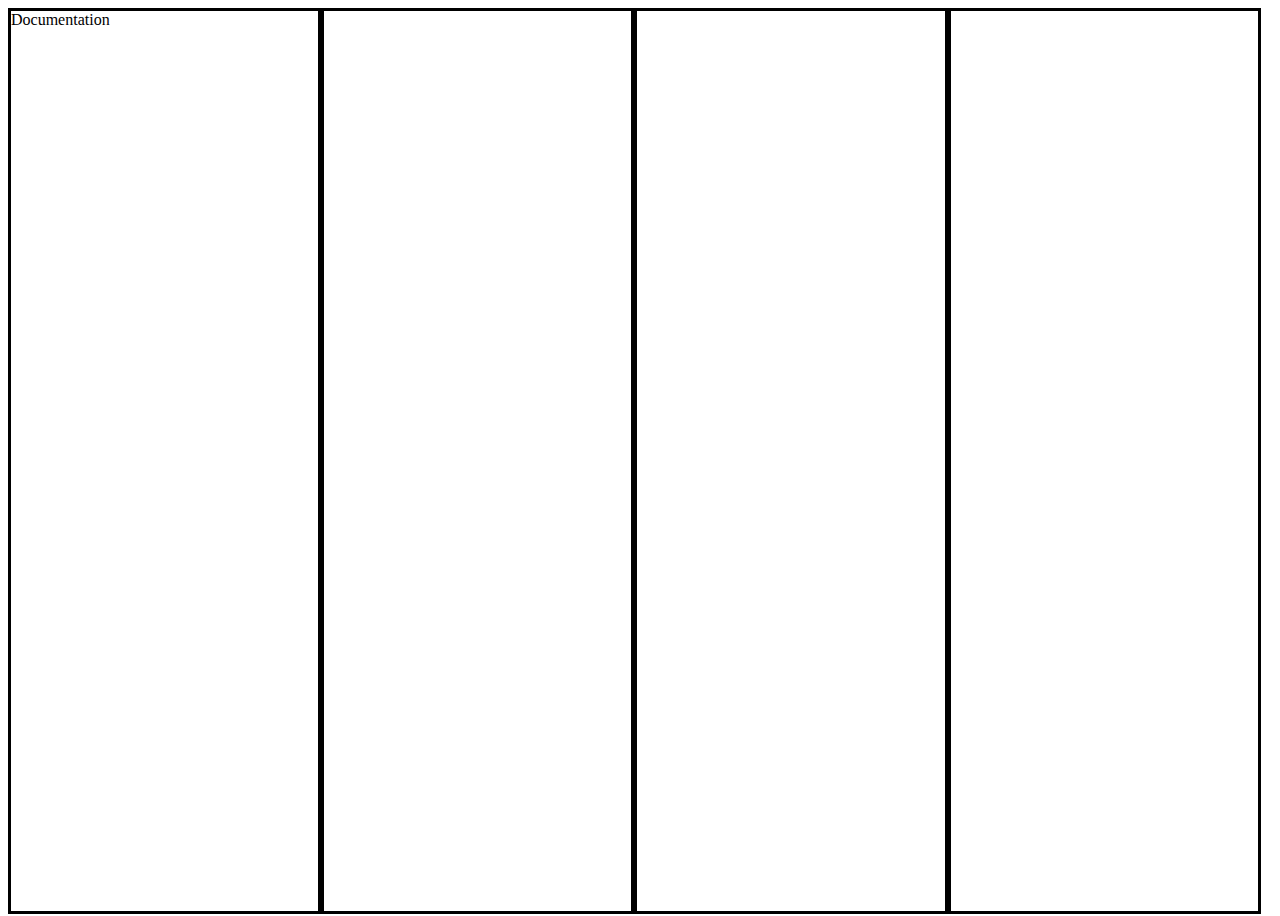
<file: mini-project-master/help.html>
<!DOCTYPE html>
<html lang="en">

<head>
    <meta charset="UTF-8">
    <meta name="viewport" content="width=device-width, initial-scale=1.0">
    <title>Document</title>
    <style>
        .container {
            height: 100vh;
            width: 100vw;
        }

        .block {
            width: 24%;
            height: 100vh;
            border: 3px solid black;
            display: inline-block;
            float: left;
        }
        p{
            display: none;
        }

        .block:hover {
            width: 50%;
        }

        #block-1:hover {
            background-color: blueviolet;
        }
    </style>
</head>

<body>
    <div class="container">
        <div class="block" id="block-1">Documentation
            <p>Lorem ipsum dolor sit amet consectetur adipisicing elit. Repudiandae deserunt cumque, iusto quasi alias
                odio maiores dolores, praesentium quibusdam esse, rem non animi inventore obcaecati. Nisi nam architecto
                error harum? Tempora quas quod velit corrupti.</p>
        </div>
        <div class="block" id="block-2"></div>
        <div class="block" id="block-3"></div>
        <div class="block" id="block-4"></div>

    </div>
</body>

</html>
</file>
